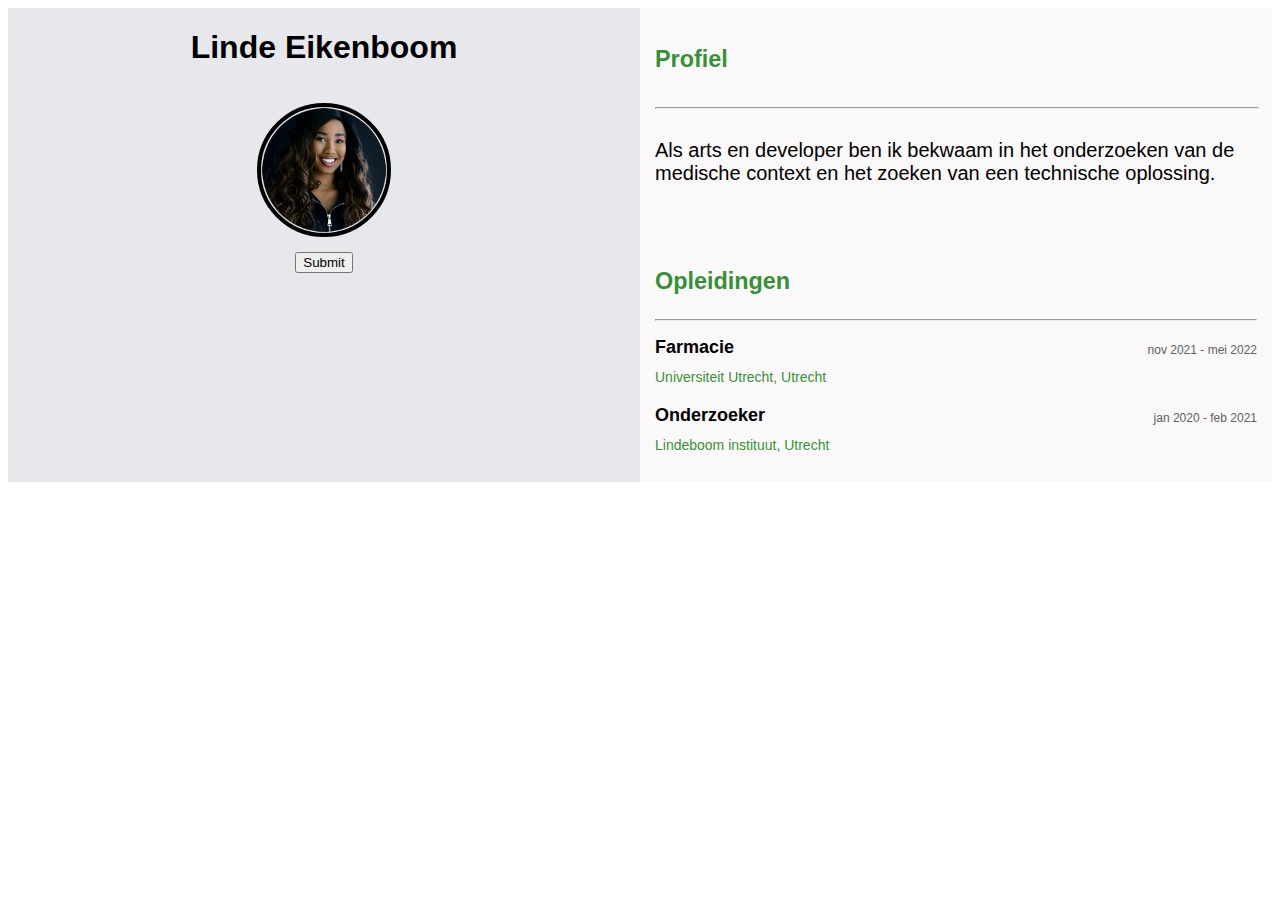
<file: examples/recaptchaV3/index.html>
<!DOCTYPE html>
<html lang="en">
<head>
    <meta charset="UTF-8">
    <title>CV Sandra van Gennep</title>
    <link rel="stylesheet" href="stylesheets/style.css">
    <meta name="viewport" content="width=device-width,initial-scale=1.0">
    <!--Voeg de link naar recaptcha api toe met je site sleutel erin-->
    <script src="https://www.google.com/recaptcha/api.js?render=<SITE_SLEUTEL>"></script>
    <script type="module" src="scripts/captcha.js"></script>
</head>

<body>

<div class="page">
    <section class="personalia">
        <img class="person-logo" src="images/person-pasfoto.png">
        <h1 class="person-name">Linde Eikenboom</h1>
        <!-- Een eenvoudige form met een knop waaraan de captcha gekoppeld is. Je zou dit opzetje kunnen gebruiken om te koppelen aan jouw eigen contactformulier-->
        <form id="demo-captcha" method="GET" action="">
              <button>Submit</button>
        </form>

    </section>

    <section class="profile">

        <section class="profile-content">

            <div class="profile-content__category--hidden-mobile">
                <h3 class="profile-content__category-title">Profiel</h3>
                <hr>
            </div>

            <div class="profile-content__element--hidden-mobile">
                <div class="profile-content__element-header">
                </div>
                <p class="profile-content__description">
                    Als arts en developer ben ik bekwaam in het onderzoeken van
                    de medische context en het zoeken van een technische oplossing.
                <p>
            </div>


            <div class="profile-content__category">
                <h3 class="profile-content__category-title">Opleidingen</h3>
                <hr>
            </div>

            <div class="profile-content__element">
                <div class="profile-content__element-header">
                    <h4 class="profile-content__title">Farmacie</h4>
                    <p class="profile-content__period">nov 2021 - mei 2022</p>
                </div>
                <p class="profile-content__institute">Universiteit Utrecht, Utrecht</p>
            </div>

            <div class="profile-content__element">
                <div class="profile-content__element-header">
                    <h4 class="profile-content__title">Onderzoeker</h4>
                    <p class="profile-content__period">jan 2020 - feb 2021</p>
                </div>
                <p class="profile-content__institute">Lindeboom instituut, Utrecht</p>
            </div>
        </section>

    </section>
</div>

</body>

</html>
</file>
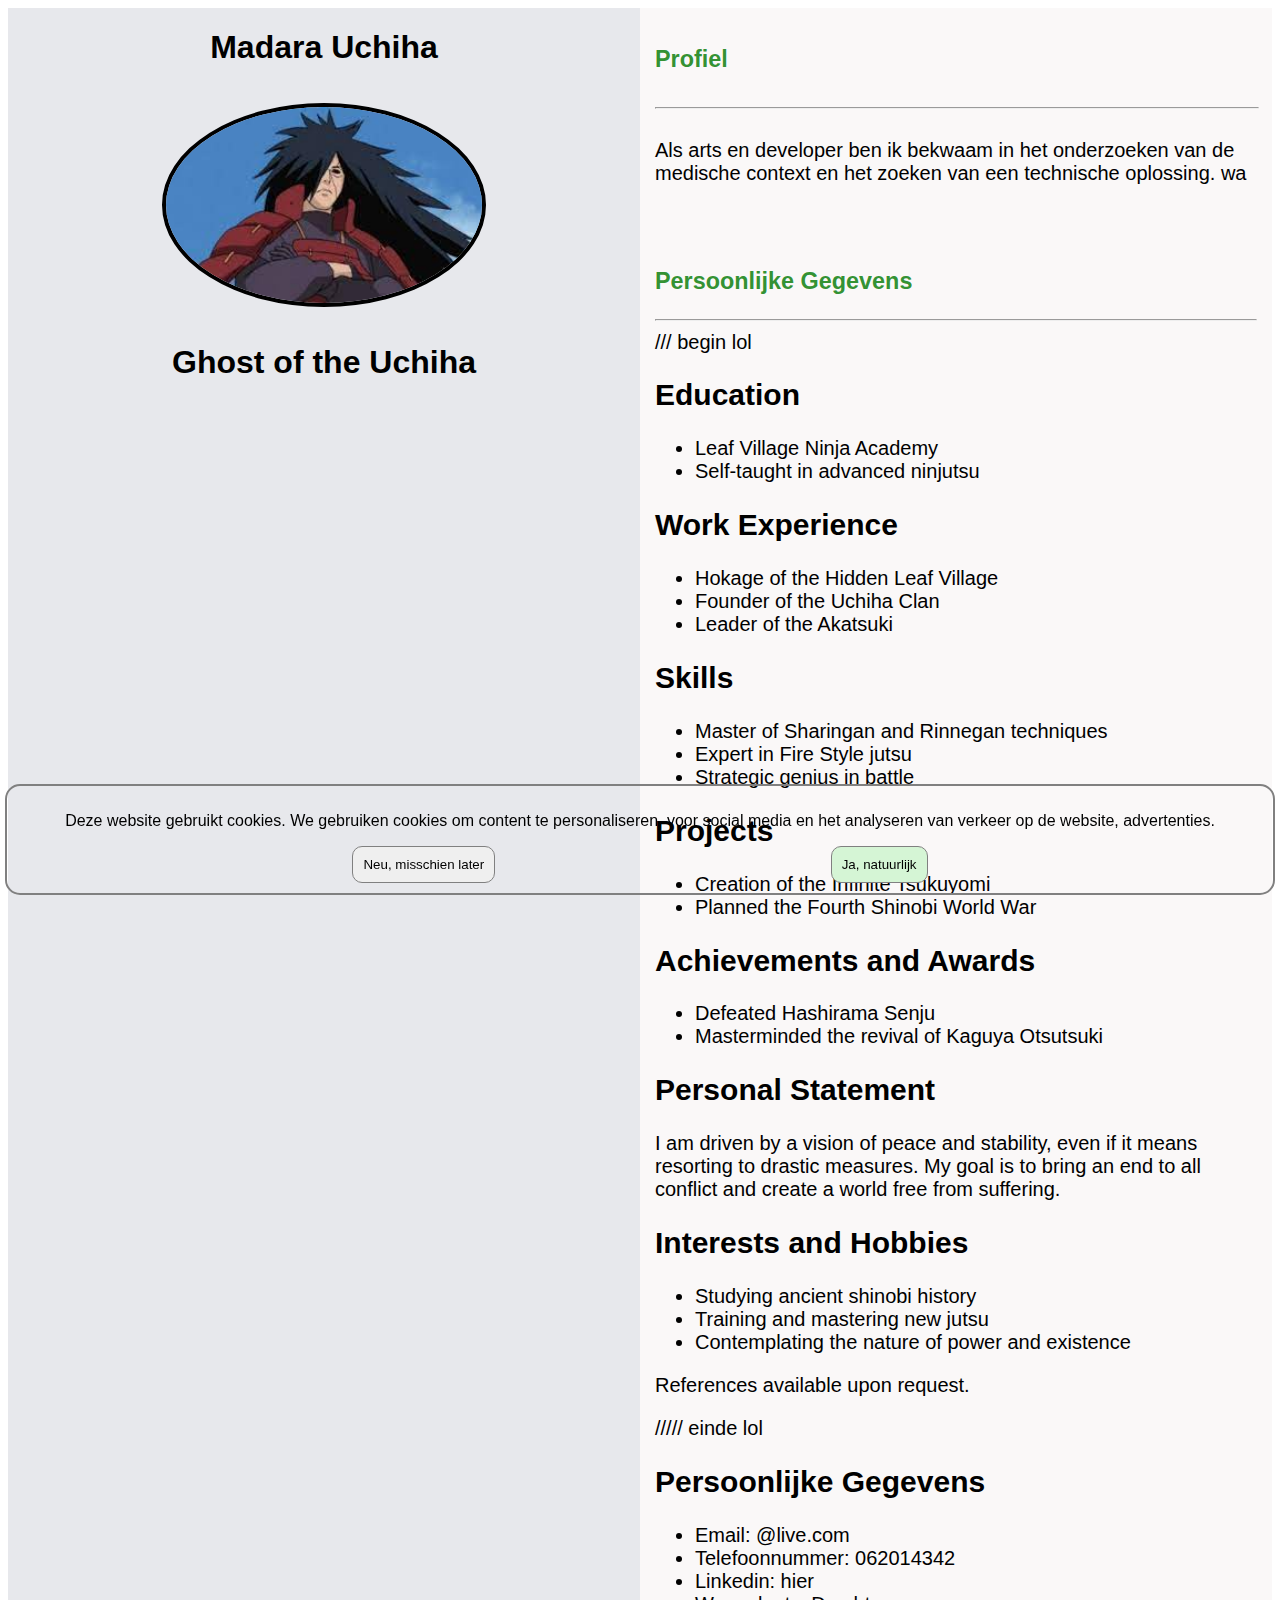
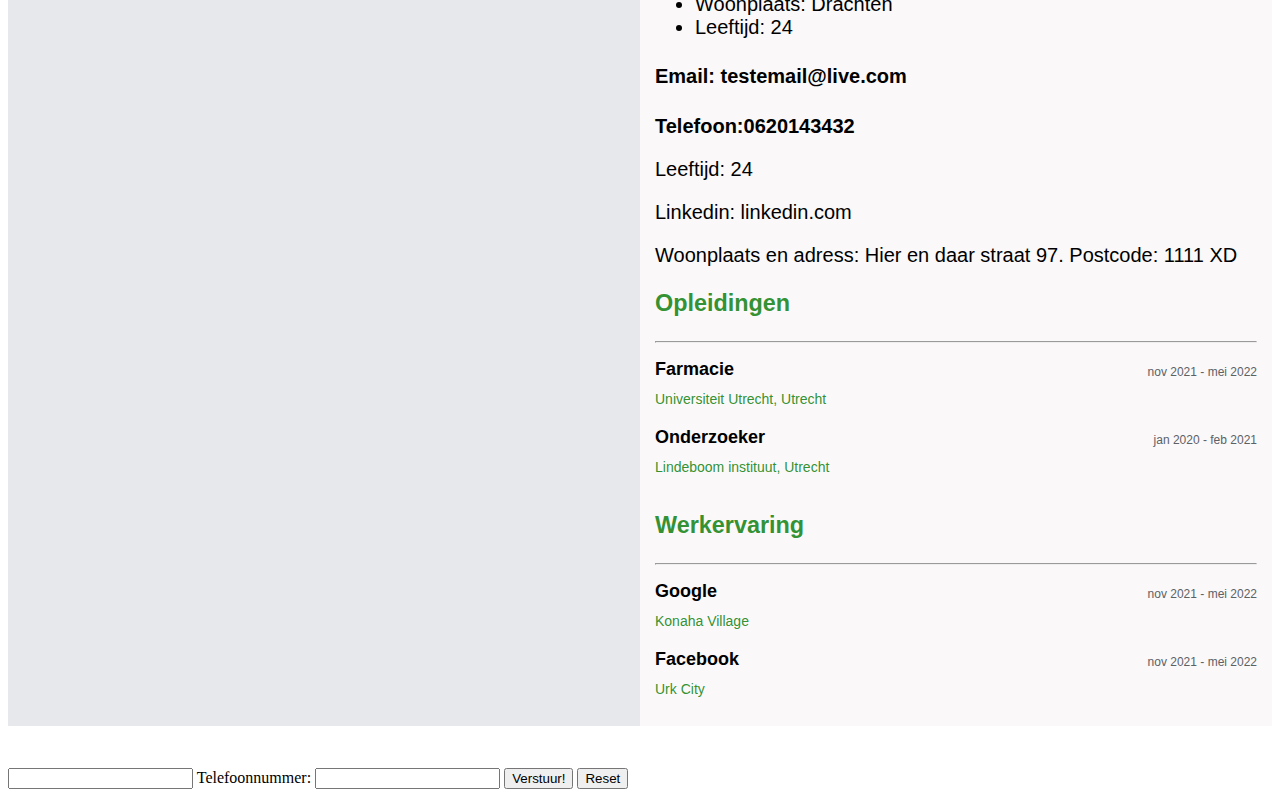
<file: lessen/week-1/les-1/profielpagina/studentversie/index.html>
<!DOCTYPE html>
<html lang="en">
<head>
    <meta charset="UTF-8">
    <title>Infinite Tsukuyomi</title>
    <link rel="stylesheet" href="stylesheets/style.css">
    <script defer src="script.js"></script>
    <meta name="viewport" content="width=device-width,initial-scale=1.0">
    
</head>

<body>

<div class="page">
    <section class="personalia">

        <img class="person-logo" src="images/Madara.jpg">
        <h1 class="person-name">Madara Uchiha</h1>

        <p class="profile-content-personalinfo">
            <h1 class="person-title">Ghost of the Uchiha</h1>
        

        </p>
    
    </section>


    <section class="profile">

        <section class="profile-content">

            <div class="profile-content__category--hidden-mobile">
                <h3 class="profile-content__category-title">Profiel</h3>
                <hr>
            </div>

            <div class="profile-content__element--hidden-mobile">
                <div class="profile-content__element-header">
                </div>
                <p class="profile-content__description">
                    Als arts en developer ben ik bekwaam in het onderzoeken van
                    de medische context en het zoeken van een technische oplossing. wa
                <p>
                    
            </div>


            <div class="profile-content__category">
                <h3 class="profile-content__category-title">Persoonlijke Gegevens</h3>
                <hr>
            </div>

            /// begin lol

            <section id="education">
                <h2>Education</h2>
                <ul>
                    <li>Leaf Village Ninja Academy</li>
                    <li>Self-taught in advanced ninjutsu</li>
                </ul>
            </section>
        
            <section id="work-experience">
                <h2>Work Experience</h2>
                <ul>
                    <li>Hokage of the Hidden Leaf Village</li>
                    <li>Founder of the Uchiha Clan</li>
                    <li>Leader of the Akatsuki</li>
                </ul>
            </section>
        
            <section id="skills">
                <h2>Skills</h2>
                <ul>
                    <li>Master of Sharingan and Rinnegan techniques</li>
                    <li>Expert in Fire Style jutsu</li>
                    <li>Strategic genius in battle</li>
                </ul>
            </section>
        
            <section id="projects">
                <h2>Projects</h2>
                <ul>
                    <li>Creation of the Infinite Tsukuyomi</li>
                    <li>Planned the Fourth Shinobi World War</li>
                </ul>
            </section>
        
            <section id="achievements">
                <h2>Achievements and Awards</h2>
                <ul>
                    <li>Defeated Hashirama Senju</li>
                    <li>Masterminded the revival of Kaguya Otsutsuki</li>
                </ul>
            </section>
        
            <section id="personal-statement">
                <h2>Personal Statement</h2>
                <p>I am driven by a vision of peace and stability, even if it means resorting to drastic measures. My goal is to bring an end to all conflict and create a world free from suffering.</p>
            </section>
        
            <section id="interests">
                <h2>Interests and Hobbies</h2>
                <ul>
                    <li>Studying ancient shinobi history</li>
                    <li>Training and mastering new jutsu</li>
                    <li>Contemplating the nature of power and existence</li>
                </ul>
            </section>
        
            <footer>
                <p>References available upon request.</p>
            </footer>

            ///// einde lol

            <div class="profile-content-personalinfo">
                <section id="interests">
                    <h2>Persoonlijke Gegevens</h2>
                    <ul>
                        <li>Email: @live.com</li>
                        <li>Telefoonnummer: 062014342</li>
                        <li>Linkedin: hier</li>
                        <li>Woonplaats: Drachten</li>
                        <li>Leeftijd: 24</li>
                    </ul>
                </section>
            <h4 class="person-attributes">Email: testemail@live.com</h4>
            <h4 class="person-attributes">Telefoon:0620143432</h4>
            <p class="person-attributes">Leeftijd: 24</p>
            <p class="person-attributes">Linkedin: linkedin.com</p>
            <p class="person-attributes">Woonplaats en adress: Hier en daar straat 97. Postcode: 1111 XD</p>
            </div>

       
            <div class="profile-content__category">
                <h3 class="profile-content__category-title">Opleidingen</h3>
                <hr>
            </div>

            <div class="profile-content__element">
                <div class="profile-content__element-header">
                    <h4 class="profile-content__title">Farmacie</h4>
                    <p class="profile-content__period">nov 2021 - mei 2022</p>
                </div>
                <p class="profile-content__institute">Universiteit Utrecht, Utrecht</p>
            </div>

            <div class="profile-content__element">
                <div class="profile-content__element-header">
                    <h4 class="profile-content__title">Onderzoeker</h4>
                    <p class="profile-content__period">jan 2020 - feb 2021</p>
                </div>
                <p class="profile-content__institute">Lindeboom instituut, Utrecht</p>
            </div>

            <div class="profile-content__category">
                <h3 class="profile-content__category-title">Werkervaring</h3>
                <hr>
            </div>

            <div class="profile-content__element">
                <div class="profile-content__element-header">
                    <h4 class="profile-content__title">Google</h4>
                    <p class="profile-content__period">nov 2021 - mei 2022</p>
                </div>
                <p class="profile-content__institute">Konaha Village</p>
            </div>

            <div class="profile-content__element">
                <div class="profile-content__element-header">
                    <h4 class="profile-content__title">Facebook</h4>
                    <p class="profile-content__period">nov 2021 - mei 2022</p>
                </div>
                <p class="profile-content__institute">Urk City</p>
            </div>

            
        </section>

    </section>
</div>



<div>
            
<div class="container">

    <h1 id="content-gpdr-consent-status"></h1>

<div class="content-gdpr-not-chosen hide">
   
</div>

<div class="content-gdpr-accept hide">
   
</div>

<div class="content-gdpr-reject hide">
   </div>

<section class="gdpr-consent hide">

    <div class="gdpr-consent__description">
        <p>Deze website gebruikt cookies.
        We gebruiken cookies om content te personaliseren, voor social media en het analyseren
            van verkeer op de website, advertenties.</p>
    </div>

    <div class="gdpr-consent__choice">
        <button class="gdpr-consent__button--accept">Ja, natuurlijk</button>
        <button class="gdpr-consent__button--reject">Neu, misschien later</button>
    </div>

</section>
</div>


<form action="" method="post" class="form-email">

    <input type="email" name="email" id="email" required minlength="8">

    <label for="telefoonnummer">Telefoonnummer: </label>
    <input type="tel" name ="telefoonnummer" id="telefoonnummer" pattern="[0-9]{3}-[0-9]{3}-[0-9]{4}" required>
     
    <input type="submit" value="Verstuur!">
    <input type="reset"> 
    

</form>

<script>

    const email = document.getElementById("email");
    const telefoonnummerinput = document.getElementById("telefoonnummer");

    email.addEventListener("input", (event) => {
        
        if (email.validity.typeMismatch) {
            email.setCustomValidity("Voer een geldig emailadres in!");
            email.reportValidity();
        } else {
            email.setCustomValidity("");
        }
    });

    telefoonnummer.addEventListener("input", (event) => {

        if (telefoonnummerinput.validity.typeMismatch) {
            telefoonnummerinput.setCustomValidity("Voer een geldig telefoonnummer in!");
            telefoonnummerinput.reportValidity
        }
        else {
            telefoonnummerinput.setCustomValidity("");
        }
    }

</script>



</div>

</body>


</html>
</file>
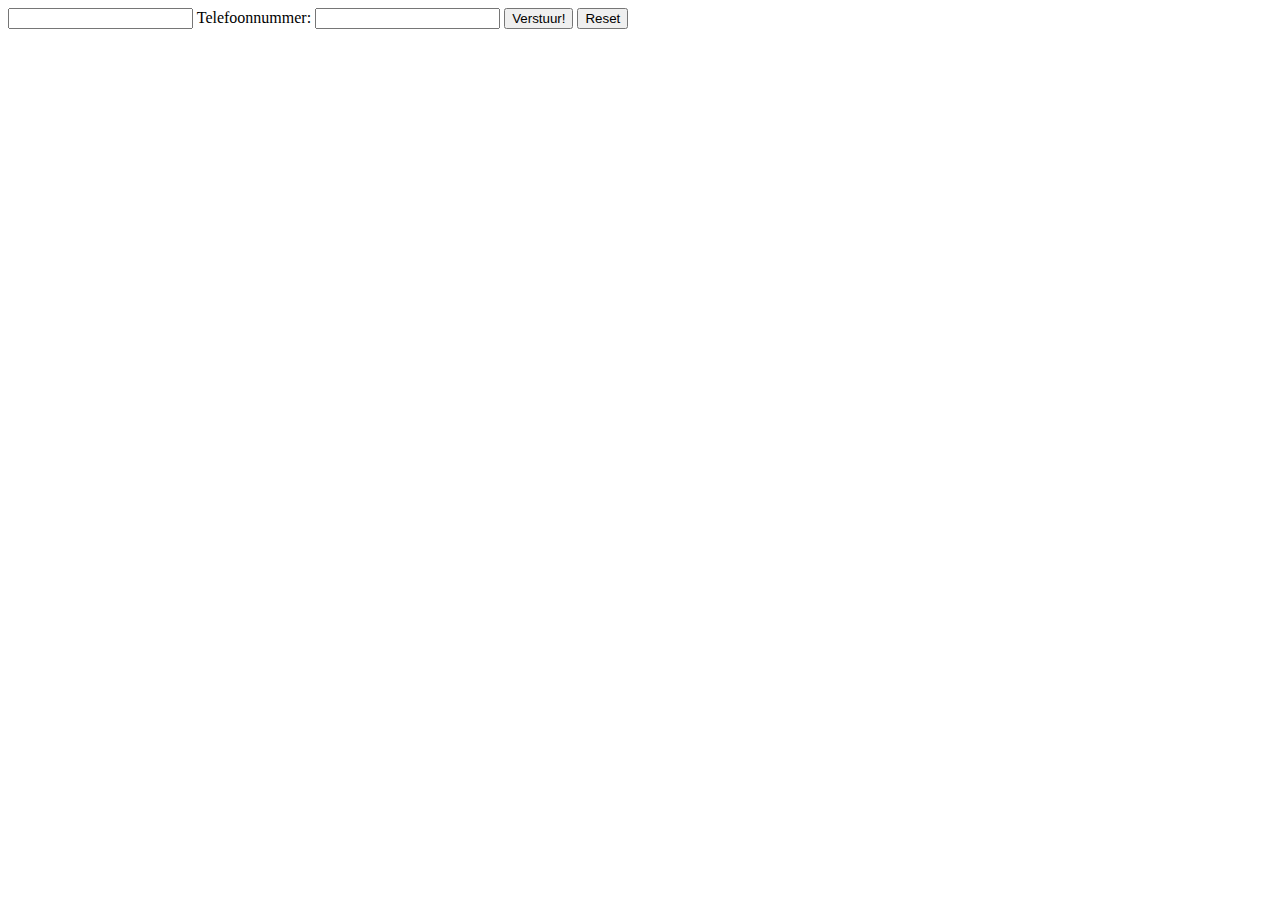
<file: lessen/week-2/les-1/form-constraint-validation-api/studentversie/index.html>
<!DOCTYPE html>
<html lang="en">
<head>
    <meta charset="UTF-8">
    <title>Constraint Validation API</title>
</head>
<body>

<form action="" method="post" class="form-email">

    <input type="email" name="email" id="email" required minlength="8">

    <label for="telefoonnummer">Telefoonnummer: </label>
    <input type="tel" name ="telefoonnummer" id="telefoonnummer" pattern="[0-9]{3}-[0-9]{3}-[0-9]{4}" required>
     
    <input type="submit" value="Verstuur!">
    <input type="reset"> 
    

</form>

<script>

    const email = document.getElementById("email");
    const telefoonnummerinput = document.getElementById("telefoonnummer");

    email.addEventListener("input", (event) => {
        
        if (email.validity.typeMismatch) {
            email.setCustomValidity("Voer een geldig emailadres in!");
            email.reportValidity();
        } else {
            email.setCustomValidity("");
        }
    });

    telefoonnummer.addEventListener("input", (event) => {

        if (telefoonnummerinput.validity.typeMismatch) {
            telefoonnummerinput.setCustomValidity("Voer een geldig telefoonnummer in!");
            telefoonnummerinput.reportValidity
        }
        else {
            telefoonnummerinput.setCustomValidity("");
        }
    }

</script>

</body>
</html>
</file>
<file: examples/recaptchaV3/stylesheets/style.css>
/*mobile version*/

.page {
    display: flex;
    flex-direction: column;
    font-family: Arial;
}

.personalia {
    background-color: #e7e8ec;
    width: 100%;
    display: flex;
    flex-direction: column;
    align-items: center;
}

.profile {
    background-color: #faf8f8;
    width: 100%;
}

.person-logo {
    border: 4px solid black;
    border-radius: 50%;
    margin: 15px 0px 15px 0px;
    width: 20%;
    animation: glow 3s ease alternate;
}

.profile-content {
    padding: 15px;
    font-size: 20px;
}

.profile-content__category-title {
    color: rgba(39, 140, 39, 0.96);
}

.profile-content__category--hidden-mobile {
    display: none;
}

.profile-content__element {
    display: flex;
    flex-direction: column;
}

.profile-content__element--hidden-mobile {
    display: flex;
    flex-direction: column;
    display: none;
}

.profile-content__title {
    font-weight: bold;
    font-size: 18px;
    margin-bottom: 2px;
    margin-top: 6px;
}

.profile-content__period {
    display: none;
}

.profile-content__institute {
    color: rgba(39, 140, 39, 0.96);
    margin-top: 0px;
    font-size: 14px;
}

@media only screen and (min-width: 800px) {

    .page {
        flex-direction: row;
    }

    .person-name{
        order: -1;
    }

    .profile-content__category--hidden-mobile{
        display: flex;
        flex-direction: column;
    }

    /*fix: anders als stipje zichtbaar*/
    .profile-content__category--hidden-mobile hr{
        width: 100%;
    }

    .profile-content__element--hidden-mobile {
        display: flex;
    }

    .profile-content__element-header{
        display: flex;
        justify-content: space-between;
    }

    .profile-content__period {
        font-size: 12px;
        color: #5c6166;
        display: flex;
    }

}


/*#student-start*/
@keyframes glow {
    from {
        box-shadow: 0 0 10px -10px #2251b4;
    }
    to {
        box-shadow: 0 0 10px 10px #2251b4;
    }
}
/*#student-end*/
</file>
<file: lessen/week-1/les-1/profielpagina/studentversie/stylesheets/style.css>
/*mobile version*/

.page {
    display: flex;
    flex-direction: column;
    font-family: Arial;
}

.personalia {
    background-color: #e7e8ec;
    width: 100%;
    display: flex;
    flex-direction: column;
    align-items: center;
}

.profile {
    background-color: #faf8f8;
    width: 100%;
}

.person-logo {
    border: 4px solid black;
    border-radius: 50%;
    margin: 15px 0px 15px 0px;
    width: 50%;
    animation: glow 3s ease alternate;
}

.profile-content {
    padding: 15px;
    font-size: 20px;
}

.profile-content-personalinfo {
    padding: auto;
    margin-top: 0px;
    margin-bottom: 0px;
    margin-block-end: 0px;

}

.person-attributes{
    margin-bottom: 0px;
}
.profile-content__category-title {
    color: rgba(39, 140, 39, 0.96);
}


.profile-content__category--hidden-mobile {
    display: none;
}

.profile-content__element {
    display: flex;
    flex-direction: column;
}

.profile-content__element--hidden-mobile {
    display: flex;
    flex-direction: column;
    display: none;
}

.profile-content__title {
    font-weight: bold;
    font-size: 18px;
    margin-bottom: 2px;
    margin-top: 6px;
}

.profile-content__period {
    display: none;
}

.profile-content__institute {
    color: rgba(39, 140, 39, 0.96);
    margin-top: 0px;
    font-size: 14px;
}

@media only screen and (min-width: 800px) {

    .page {
        flex-direction: row;
    }

    .person-name{
        order: -1;
    }

    .profile-content__category--hidden-mobile{
        display: flex;
        flex-direction: column;
    }

    /*fix: anders als stipje zichtbaar*/
    .profile-content__category--hidden-mobile hr{
        width: 100%;
    }

    .profile-content__element--hidden-mobile {
        display: flex;
    }

    .profile-content__element-header{
        display: flex;
        justify-content: space-between;
    }

    .profile-content__period {
        font-size: 12px;
        color: #5c6166;
        display: flex;
    }

}


/*student uitwerking*/

.container {
    display: flex;
    flex-direction: column;
    font-family: Arial;
}

.gdpr-consent {
    display: flex;
    flex-direction: column;
    align-items: center;
    position: fixed;
    bottom: 0;
    left: 0;
    right: 0;
    padding: 10px;
    margin: 5px;
    border: 2px solid gray;
    border-radius: 15px 15px 15px 15px;
}

.gdpr-consent__description{
    display: flex;
    justify-content: center;
}

.gdpr-consent__choice{
    display: flex;
    flex-direction: row-reverse;
    justify-content: space-evenly;
    width: 100%;
}

.gdpr-consent__button--accept {
    background-color: #d5f5d5;
    padding: 10px;
    border-radius: 10px;
    border: 1px solid gray;
}

.gdpr-consent__button--accept:hover {
    background-color: #c5e3c5;
}

.gdpr-consent__button--reject {
    padding: 10px;
    border-radius: 10px;
    border: 1px solid gray;
}

.hide{
    display: none;
}

.show{
    display: block;
}
</file>
